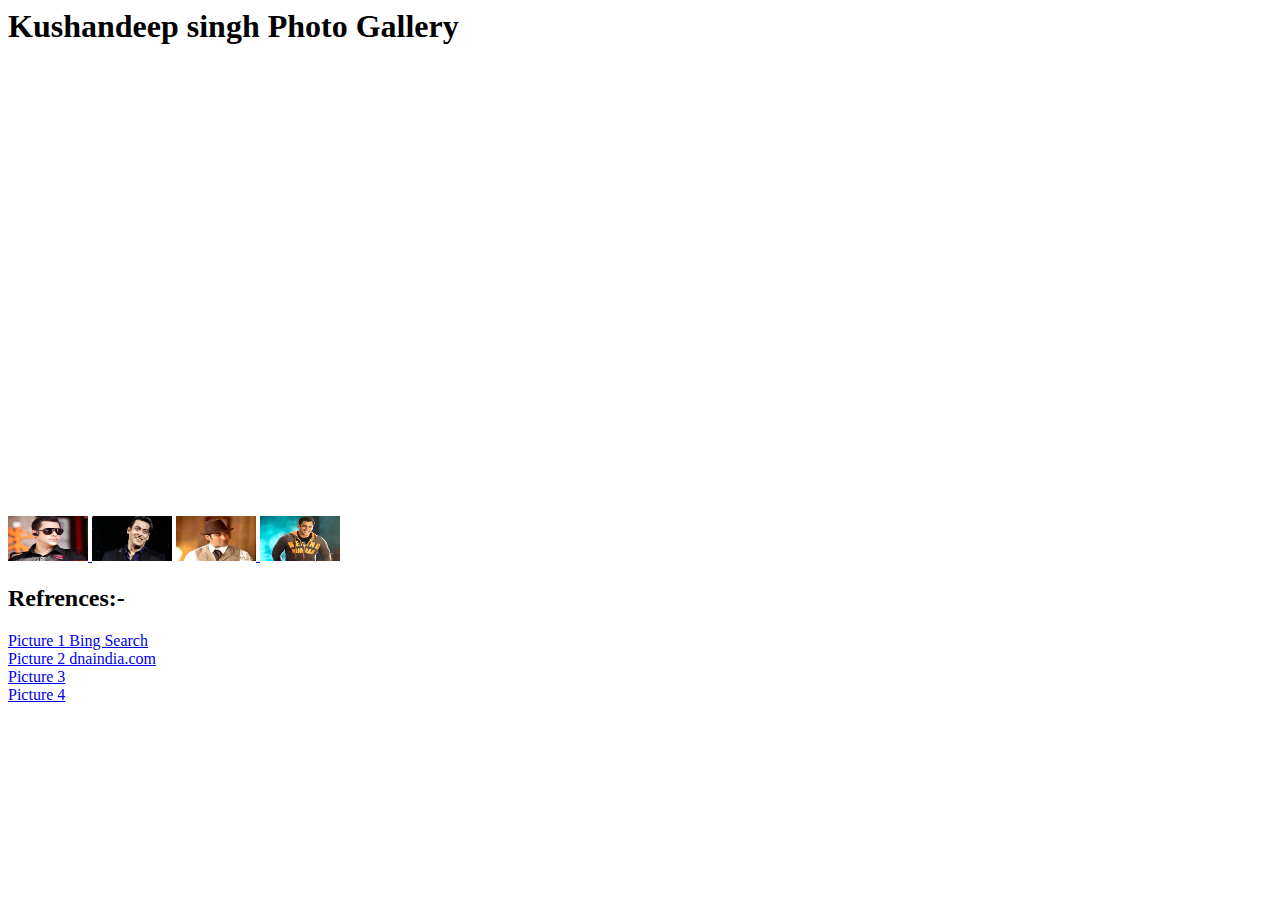
<file: Assignment 7/index.html>
<html>

<head>
    <link href="css/style.css" rel="stylesheet">
    <link href="css/photoViewer.css" rel="stylesheet">
</head>

<body>
    <h1>Kushandeep singh Photo Gallery</h1>
    <div id="photo-viewer">
        <a href="#" class="photo-box is loading"></a>
        <div class="photo-thumbnails">
            </a> <a href="img/pic1.jpg" class="thumbnail-anchor" title="photo 1">
                <img src="img/picthumb1.jpg" alt="thumbnail 1">
            

            </a>
            <a href="img/pic2.jpg" class="thumbnail-anchor" title="photo 2">
                <img src="img/picthumb2.jpg" alt="thumbnail 2"></a>
            <a href="img/pic3.jpg" class="thumbnail-anchor active" title="photo 3">
                <img src="img/picthumb3.jpg" alt="thumbnail 3">
            </a>
        
         <a href="img/pic4.jpg" class="thumbnail-anchor" title="photo 1">
            <img src="img/picthumb4.jpg" alt="thumbnail 4">
        </a>
           
        </div>
        <div><h2>Refrences:-</h2><a href="https://th.bing.com/th/id/R.10e0b8e650bb9ac87f937158dd6d3136?rik=E9JvtWF3tohNQQ&riu=http%3a%2f%2f4.bp.blogspot.com%2f-BDPGiLIFhqI%2fUYZBTPo9ZeI%2fAAAAAAAAEF8%2f6Exuy8ZmFNw%2fs1600%2fHD-Salman-Khan-Wallpaper45210.JPG&ehk=O%2boGV4grn16pTydtJkCnGZduXJwigMm9n%2fDaWji9aHY%3d&risl=&pid=ImgRaw&r=0
            ">Picture 1 Bing Search</a><br><a href="https://cdn.dnaindia.com/sites/default/files/styles/full/public/1593633.jpg ">Picture 2 dnaindia.com</a><br><a href="https://2.bp.blogspot.com/-rMxSahTXDzk/UTt49hDEvaI/AAAAAAAACAE/NtyeCPeQBEQ/s1600/Salman-Khan-+(14).jpg">Picture 3</a><br><a href="https://images.indiawords.com/wp-content/uploads/2017/11/smart-smile-image-of-salman-khan.jpg">Picture 4</a></div>
    </div>
    
   

    <script src="https://ajax.googleapis.com/ajax/libs/jquery/3.6.0/jquery.min.js"></script>
    <script src="js/photoViewer.js"></script>
	    <script type="text/javascript" src="js/script.js"></script>
</body>

</html>
</file>
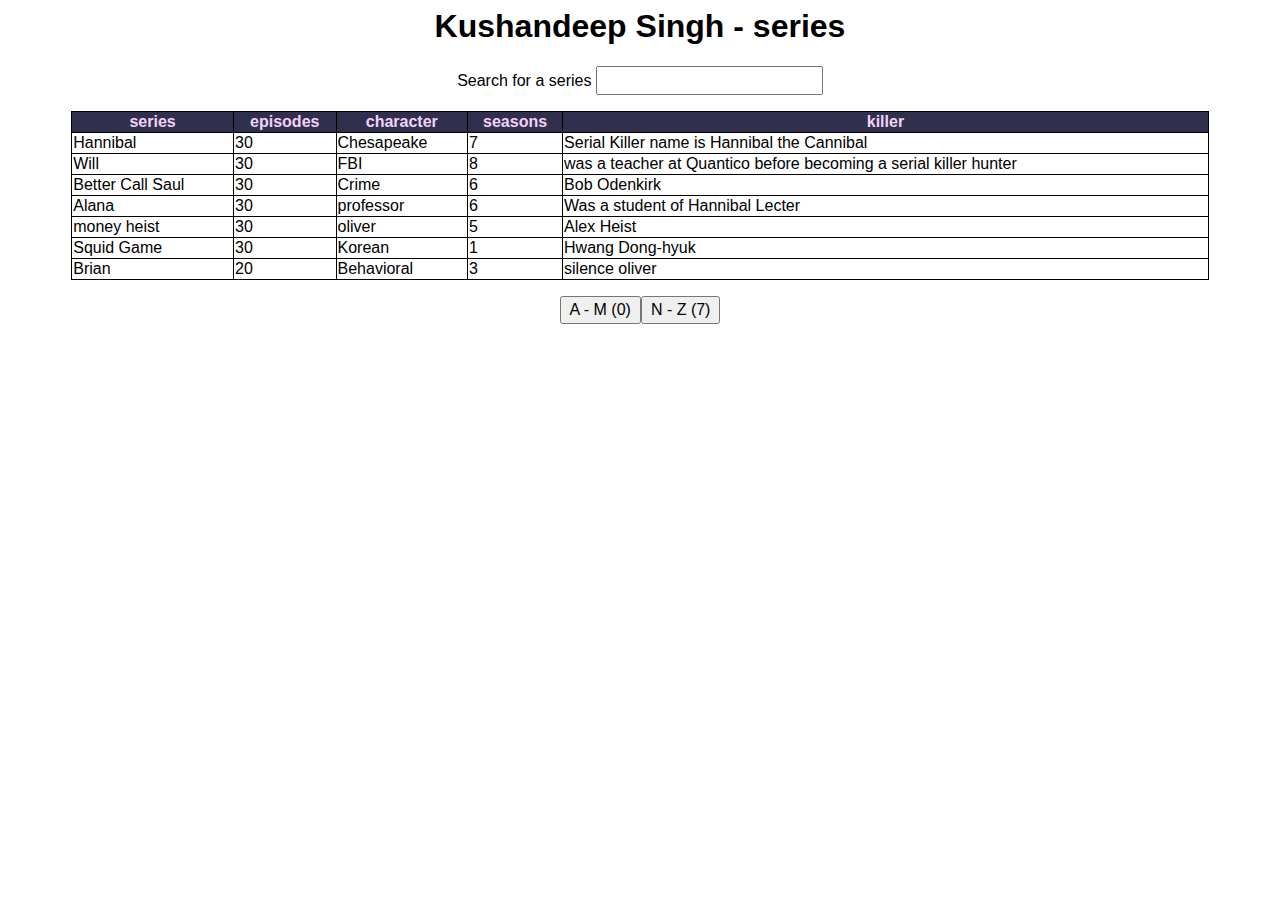
<file: WEB303As08/index.html>
<html>

<head>
    <link href="css/style.css" rel="stylesheet">
</head>

<body>
    <h1>Kushandeep Singh - series</h1>

    <div>
        <label>
            Search for a series 
            <input id="filter-search">
        </label>
    </div>
    <table>
        <thead>
            <tr>
                <th>series</th>
                <th>episodes</th>
                <th>character</th>
                <th>seasons</th>
                <th>killer</th>
            </tr>
        </thead>
        <tbody>

        </tbody>
    </table>

    <div id="buttons">
        <!-- 
        <button class=""> A - M</button>
        <button class="">N - Z</button> 
        -->
    </div>

    <script type="text/javascript" src="js/jquery.js"></script>
    <script type="text/javascript" src="js/script.js"></script>
</body>

</html>
</file>
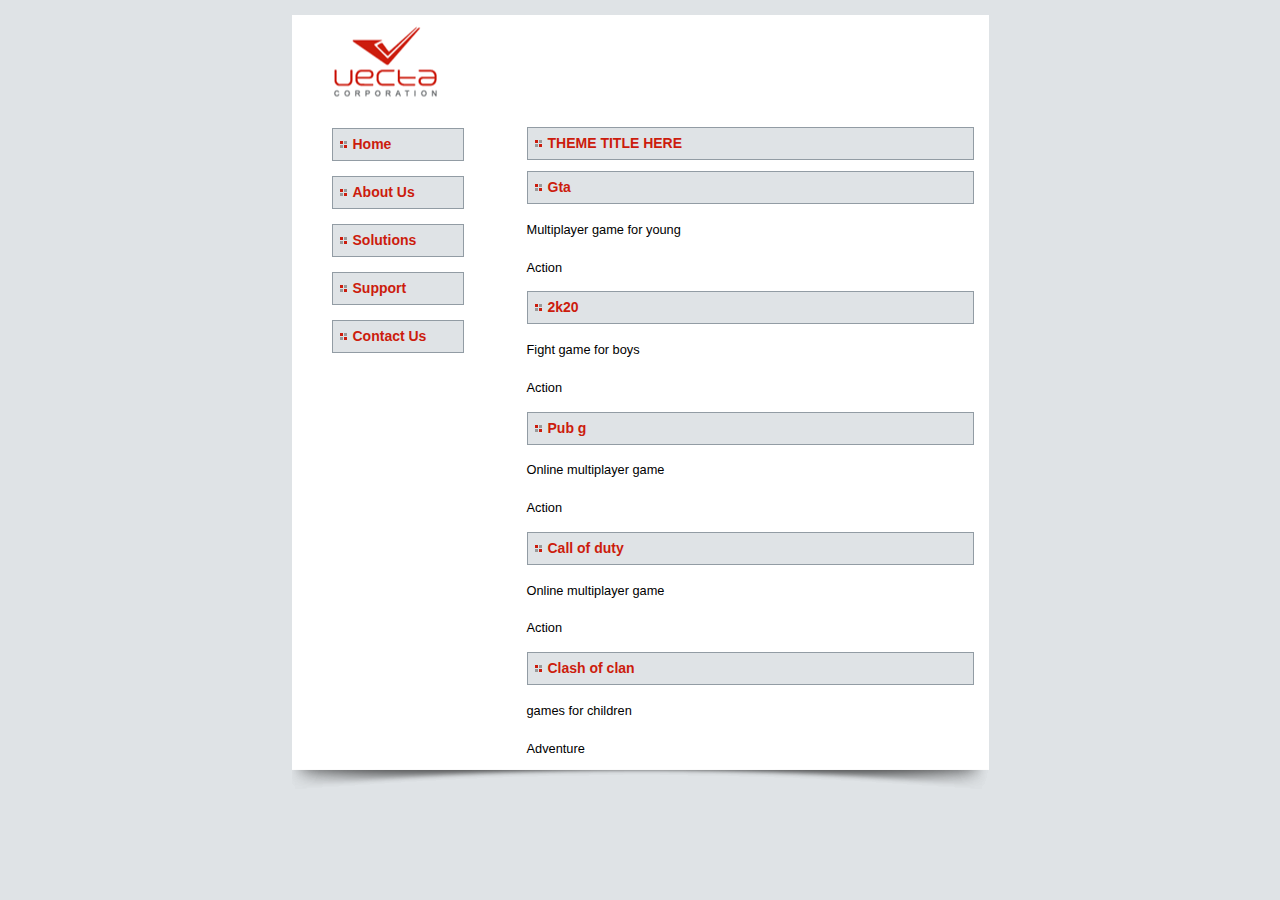
<file: WEB303As05/WEB303As05/index.html>
<!DOCTYPE html>
<html lang="en">

<head>
	<title>Welcome to E Corp.</title>
	<link href="styles.css" type="text/css" rel="stylesheet">
</head>

<body>
	<section id="container">
		<header></header>

		<nav>
			<ul>
				<li><a href="index.html">Home</a></li>
				<li><a href="aboutus.html">About Us</a></li>
				<li><a href="solutions.html">Solutions</a></li>
				<li><a href="support.html">Support</a></li>
				<li><a href="contactus.html">Contact Us</a></li>
			</ul>
		</nav>

		<section id="content">
			<h2>THEME TITLE HERE</h2>

			<div id="content-item-list">
				<!-- sample of what your toString should output
					<div id="content-item-0">
						<h4>name here</h4>
						<p>description here</p>
						<div>category genre here</div>
					</div>
				-->
			</div>
		</section>

		<footer></footer>
	</section>

	<script src="jquery.js"></script>
	<script src="script.js"></script>
</body>

</html>
</file>
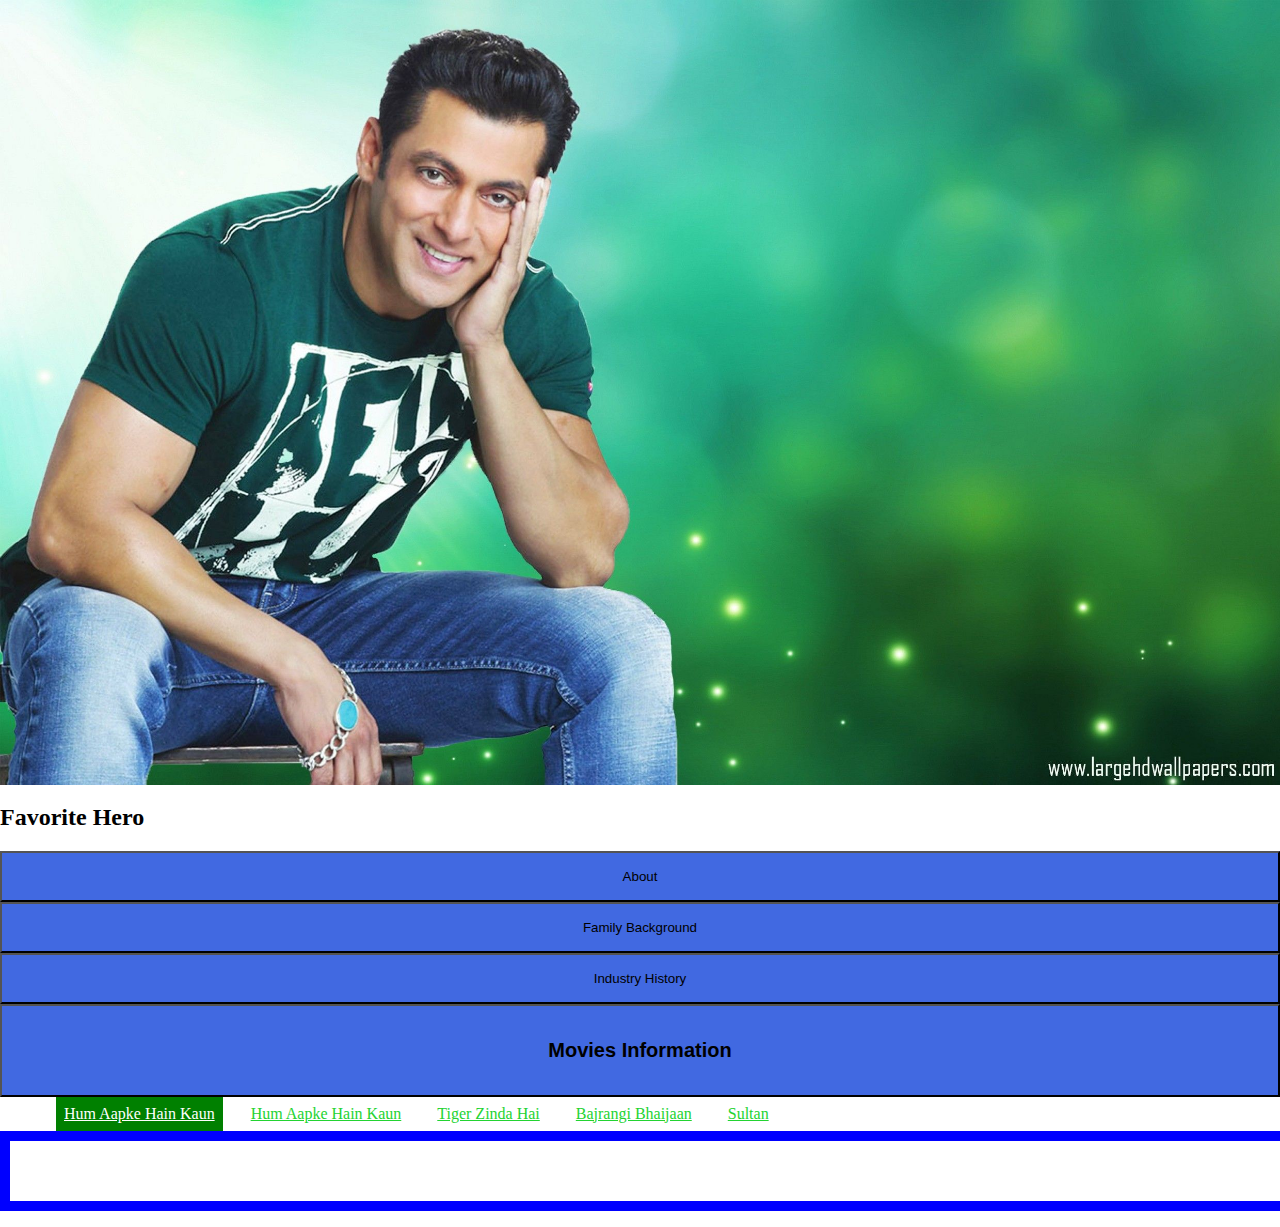
<file: WEB303As06/WEB303As06/index.html>
<html>

<head>
    <link href="css/style.css" rel="stylesheet">
	<meta name="viewport" content="width=device-width, initial-scale=1.0">
	
</head>

<body>

    <script type="text/javascript" src="js/script.js"></script>
</body>

</html><html>

    <head>
        <link href="css/style.css" rel="stylesheet">
        <meta name="viewport" content="width=device-width, initial-scale=1.0">
        
    </head>
    
    <body>
        <div id="content">
            <div id="main"><img src="img/salman.jpg"  alt="main-img"/></div>
            <h2>Favorite Hero</h2>
            
            <ul class="accordion">
                <li>
                    <button class="accordion-control">
                        About 
                    </button>
                    <div class="accordion-panel">
                    Abdul Rashid Salim Salman Khan 27 December 1965) is an Indian actor, 
                    film producer, and television personality who works in Hindi films. In a film career  
                    spanning over thirty years, Khan has received numerous awards, including two National Film Awards as 
                    a film producer, and two Filmfare Awards for acting. He is cited in the media as 
                     one of the most  commercially successful actors of Indian cinema.
                    </div>
                    <button class="accordion-control">
                       Family Background
                    </button>
                    <div class="accordion-panel">
                    Salman Khan is the eldest son of screenwriter Salim Khan and his first wife Sushila Charak,
                    who adopted the name Salma. Born to a Hindu mother and a Muslim father on 27 December 1965,
                    Khan was brought up in both faiths.In 1980, when Salma and Salim got divorced and his father 
                    married the actress Helen, the children's relationship withtheir father grew 
                    hostile and only recovered years late
                    </div>
                    <button class="accordion-control">
                      Industry History
                    </button>
                    <div class="accordion-panel">
                    It’s been 33 years since Salman Khan made his first Bollywood debut in the year 1988, with the movie
                    ‘Biwi Ho To Aisi’ in a supporting role. Since then, Salman has been winning the hearts of his fans.
                    He has done some versatile roles and given several hit movies to the Bollywood industry.
                    </div>
                  
    
    
                    <button class="accordion-control">   <h2 >Movies Information</h2></button>
            <ul class="accordion-panel">
                <li>
                    <button class="accordion-control">
                       Movie 1(Hum Aapke Hain Kaun)
                    </button>
                    <div class="accordion-panel">
                       About movie1
                       Hum Aapke Hain Kaun …! Is one of the evergreen movies of Indian cinema which 
                       received abundant love from all generations. The musical-romantic drama is directed by Sooraj 
                       R. Barjatya and the cast includes Madhuri Dixit,Salman Khan, Mohnish Bahl, and Renuka 
                       Shahane, among others.
                    </div>
                    <button class="accordion-control">
                       Movie 2(Mujhse Shaadi Karoge)
                    </button>
                    <div class="accordion-panel">
                       About movie2
                       This movie was released in 2004. This was a romantic comedy movie. In this movie, Akshay Kumar and 
                       Salman Khan and Priyanka Chopra were in the lead role. This movie was directed by 
                       David Dhawan and produced by Sajid Nadiadwala. This was the best comedy plus a romantic movie.
                    </div>
                    <button class="accordion-control">
                      Movie 3(Tiger Zinda Hai)
                    </button>
                    <div class="accordion-panel">
                       About Mobie 3
                       Tiger Zinda Hai is one of the best action movies by Salman Khan. It received a high amount of 
                       appreciation from the audience. The scarf that Salman Khan wore in the film literally became a trend. 
                       The movie is a sequel to the actor’s 2012 film Ek Tha Tiger. The film is directed by Ali Abbas Zafar and 
                       features Salman Khan, Katrina Kaif, Anupriya Goenka, and Paresh Rawal in pivotal roles
                    </div>
                   
                </li>
            </ul>
    
    
    
            <ul class="tab-list">
                <li class="active">
                    <a class="tab-control" href="#img1">Hum Aapke Hain Kaun</a>
                </li>
                <li>
                    <a class="tab-control" href="#img2">Hum Aapke Hain Kaun</a>
                </li>
                <li>
                    <a class="tab-control" href="#img3">Tiger Zinda Hai</a>
                </li>
                <li>
                    <a class="tab-control" href="#img4">Bajrangi Bhaijaan</a>
                </li>
                <li>
                    <a class="tab-control" href="#img5">Sultan</a>
                </li>
            </ul>
    
            <div class="tab-panel active" id="img1">
               
               
            </div>
            <div class="tab-panel" id="img2">
               
               
            </div>
            <div class="tab-panel" id="img3">
               
            </div>
            <div class="tab-panel" id="img4">
               
            </div>
            <div class="tab-panel" id="img5">
               
            </div>
    
        </div>
    
    
        <!-- <script type="text/javascript" src="jquery-3.6.0.js"></script> -->
        <script src="https://ajax.googleapis.com/ajax/libs/jquery/3.6.0/jquery.min.js"></script>
    
        <script type="text/javascript" src="js/script.js"></script>
    </body>
    
    </html>
</file>
<file: Assignment 7/css/style.css>
body > .photo-viewer{
    display: none;
}
.modal {

    border: 5px solid rgb(128, 0, 0);
    position: absolute;
    z-index: 1000;
    padding: 15px;
    border-radius: 10px;
    background-color: black;
   
  }
</file>
<file: Assignment 7/css/photoViewer.css>
#photo-viewer {
  display: none;
}
#photo-viewer .photo-box {
  position: relative;
  display: block;
  width: 800px;
  height: 450px;
}
#photo-viewer .photo-box.is-loading::after {
  content: "Loading...";
  position: absolute;
  z-index: 10;
  color: #000;
  top: calc(50% - 20px);
  left: calc(50% - 50px);
}
#photo-viewer .photo-box img {
  position: absolute;
  max-width: 100%;
  max-height: 100%;
  top: 50%;
  border: 5px solid;
 
  left: 50%;
}
#photo-viewer .thumbnail-anchor img {
  width: 80px;
  height: 45px;
  
}
#photo-viewer .thumbnail-anchor img.active {  display: inline-block;
  ;
  
}
</file>
<file: WEB303As08/css/style.css>
body {
    font-family: sans-serif;
    text-align: center;
}

table,
td,
th {
    border: 1px solid black;
    border-collapse: collapse;
}

table {
    margin: 1rem auto;
    width: 90%;
}

th {
    background-color: #302F4D;
    color: #F0D3F7;
}

input {
    font-size: 1rem;
    padding: 0.2rem 0.5rem;
}

button {
    font-size: 1rem;
    padding: 0.2rem 0.5rem;
}

tr.found-first-name td {
    background-color: darkgreen;
    color: white;
}
</file>
<file: WEB303As05/WEB303As05/styles.css>
article,
aside,
figure,
footer,
header,
nav,
section {
  display: block;
}
body {
  font-family: Arial, Helvetica, sans-serif;
  font-size: 0.8em;
  line-height: 25px;
  background-color: #dfe3e6;
}
#container {
  background: #fff;
  width: 697px;
  margin: 15px auto 0 auto;
}
header {
  height: 100px;
  background: url('images/logo.gif') no-repeat 25px;
}
nav {
  width: 235px;
  float: left;
}
nav ul {
  list-style-type: none;
}
nav ul li a:link,
nav ul li a:visited,
#content h2 {
  font-size: 14px;
  font-weight: bold;
  background: #dfe3e6 url('images/bullet.gif') no-repeat 7px center;
  padding: 3px 0 3px 20px;
  border: solid #929ca4 1px;
  color: #cc1c0d;
}
nav ul li a:link,
nav ul li a:visited {
  width: 110px;
  margin-bottom: 15px;
  text-decoration: none;
  display: block;
}
nav ul li a:hover {
  color: #000;
  background-color: #ccc;
}
#content {
  width: 447px;
  float: left;
  background-color: #fff;
  padding-right: 15px;
}
h3,
h4 {
  margin: 0;
  color: #000080;
}
footer {
  height: 35px;
  background: url('images/footer.gif');
  clear: both;
}
</file>
<file: WEB303As06/WEB303As06/css/style.css>
html, body{
    margin: auto 0;
    padding: 0;
}
ul.accordion{
    list-style: none;
    margin-left: 0;
    padding-left: 0;
}
button.accordion-control{
    background-color:royalblue;
    padding: 16px;
    display: block;
    width: 100%;
    
}
.accordion-panel {
    display: none;
    padding: 50px;
    border: 1px solid black;
    font-size: 24px;
}
#main{
    height:400x;
   background-color:rgb(0, 119, 128);
 }
img   {display:block;
   width:100%;
   height:auto;}
ul.tab-list {
    list-style: none;
  }
  ul.tab-list li {
    display: inline-block;
    margin-left: 16px;
    padding: 8px;

    
  }
  ul.tab-list li a {
    color: rgb(35, 211, 49);
  }
  ul.tab-list li.active {
    background-color: green;
  }
  ul.tab-list li.active a {
    color: white;
  }
  .tab-panel {
    display: none;
    width: 100%;
    height: auto;
    padding: 30px;
    border: 10px solid blue;
  }
  .tab-panel.active {
    display: block;
  }
</file>
